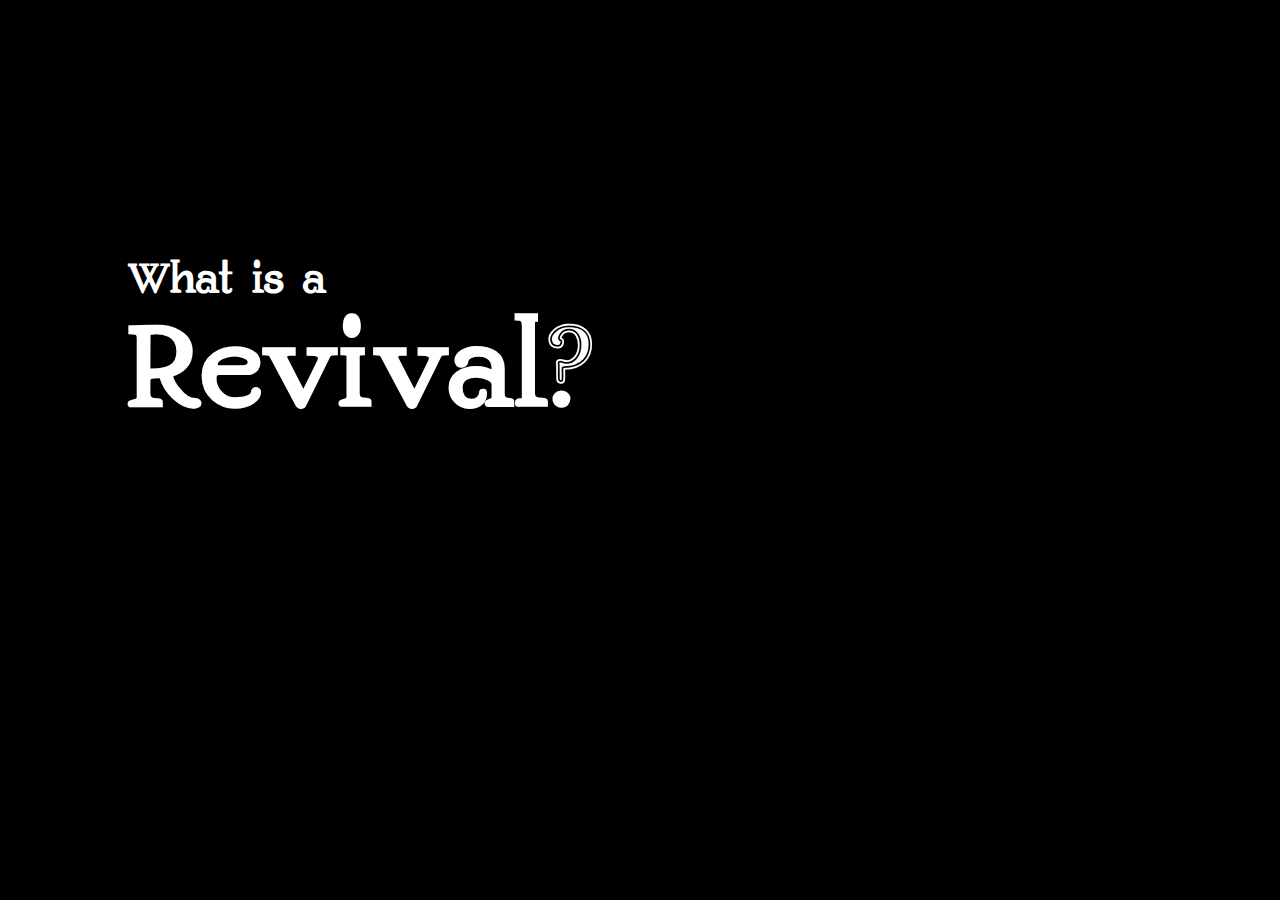
<file: page2/page2.html>
<!DOCTYPE html>
<html lang="en">
  <head>
    <meta charset="UTF-8">
    <meta name="viewport" content="width=device-width">

    <link rel="stylesheet" href="css/page2.css">
    <title>revival</title>

  </head>
  <body>

    <h2>What is a</h2>
   <a href=""><h1>Revival?</h1></a>
    
      <!-- <h6>1.a.</h6>
        <h3>-The action of reviving something after decline or discontinuance;restoration to general use, acceptance, popularity, etc.; an instance or the result of this.</h3>
      <h6>1.b.</h6>
       <h3>- The action or an act of staging a new production of an old play, musical, etc., or of reshowing an old film, republishing an old literary work, etc.; a newly revived play, film, etc. Also: the action or an act of resuming an old radio or television series.</h3>
      <h6>1.c.</h6>
        <h3>- The reintroduction of a style of architecture, furniture, etc., characteristic of a particular earlier period; (also) architecture of this style. In later use frequently with modifying word, as Greek revival, Jacobean revival, etc., and often used attributively.</h3> -->


    <!-- <footer>
      <a href="revival_animation/animation.html" target="_blank">animation</a>
      <a href="" target="_blank">v_001</a>
      <a href="revival_002/revival_002.html" target="_blank">v_002</a>
      <a href="" target="_blank">v_003</a>
      <a href="" target="_blank">v_004</a>
    </footer> -->


  </body>
</html>
</file>
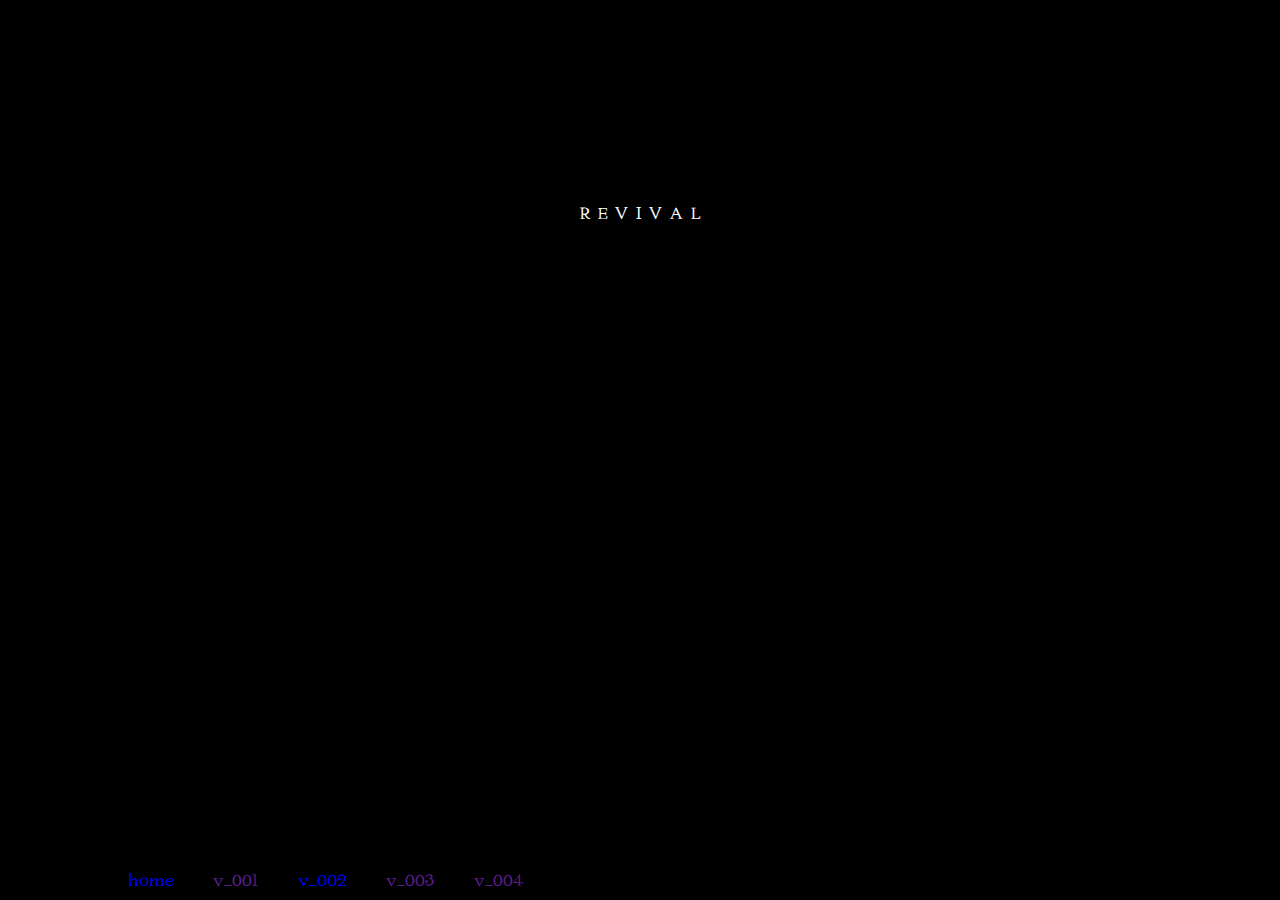
<file: revival_animation/animation.html>
<!DOCTYPE html>
<html lang="en">
  <head>
    <meta charset="UTF-8">
    <meta name="viewport" content="width=device-width">

    <link rel="stylesheet" href="css/animation.css">
    <title>revival, revived</title>

  </head>
  <body>

  <div id="movingText">
      <span id="R" >R</span>
      <span id="E" >E</span>
      <span id="V" >V</span>
      <span id="I" >I</span>
      <span id="V2" >V</span>
      <span id="A" >A</span>
      <span id="L" >L</span>
    </div>

    <!-- <h2 id="cr01">Cromwell Revival</h2>
    <h2 id="cr02">Cromwell Revival</h2>
    <h2 id="cr03">Cromwell Revival</h2>
    <h2 id="cr04">Cromwell Revival</h2> -->

   



    <footer>
      <a href="../index.html" target="_blank">home</a>
      <a href="" target="_blank">v_001</a>
      <a href="revival_002/revival_002.html" target="_blank">v_002</a>
      <a href="" target="_blank">v_003</a>
      <a href="" target="_blank">v_004</a>
    </footer>


  </body>
</html>
</file>
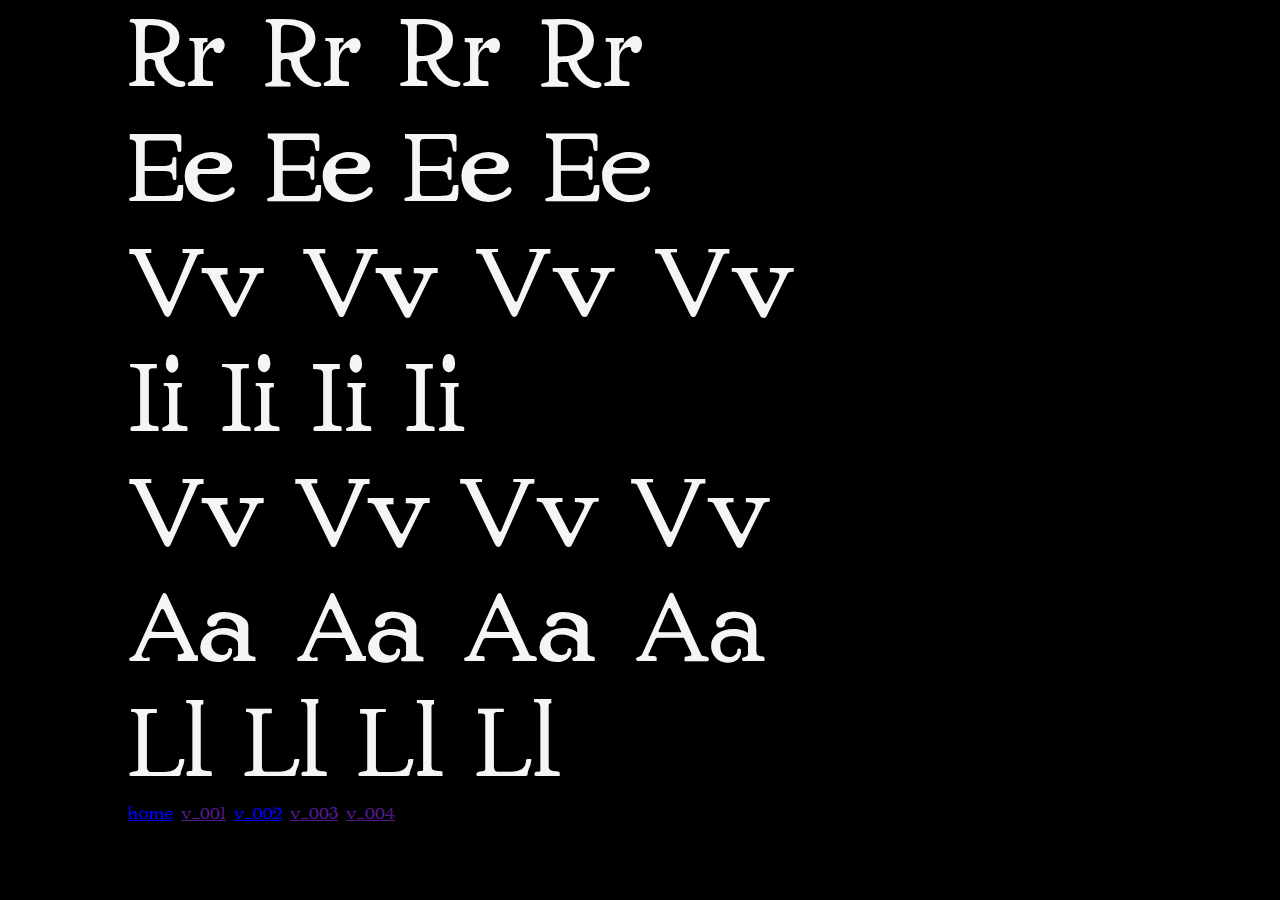
<file: samples/samples.html>
<!DOCTYPE html>
<html lang="en">
  <head>
    <meta charset="UTF-8">
    <meta name="viewport" content="width=device-width">

    <link rel="stylesheet" href="css/samples.css">
    <title>revival, revived</title>

  </head>
  <body>

  <div id="movingText">
      <span id="R1" >Rr</span> <span id="R2" >Rr</span> <span id="R3" >Rr</span> <span id="R4" >Rr</span><br>
      <span id="E1" >Ee</span><span id="E2" >Ee</span><span id="E3" >Ee</span><span id="E4" >Ee</span><br>
      <span id="V1" >Vv</span> <span id="V2" >Vv</span> <span id="V3" >Vv</span> <span id="V4" >Vv</span><br>
      <span id="I1" >Ii</span><span id="I2" >Ii</span><span id="I3" >Ii</span><span id="I4" >Ii</span><br>
      <span id="V21" >Vv</span><span id="V22" >Vv</span><span id="V23" >Vv</span><span id="V24" >Vv</span><br>
      <span id="A1" >Aa</span> <span id="A2" >Aa</span> <span id="A3" >Aa</span> <span id="A4" >Aa</span><br>
      <span id="L1" >Ll</span><span id="L2" >Ll</span><span id="L3" >Ll</span><span id="L4" >Ll</span>
    </div>

    <!-- <h2 id="cr01">Cromwell Revival</h2>
    <h2 id="cr02">Cromwell Revival</h2>
    <h2 id="cr03">Cromwell Revival</h2>
    <h2 id="cr04">Cromwell Revival</h2> -->

   



    <footer>
      <a href="../index.html" target="_blank">home</a>
      <a href="" target="_blank">v_001</a>
      <a href="revival_002/revival_002.html" target="_blank">v_002</a>
      <a href="" target="_blank">v_003</a>
      <a href="" target="_blank">v_004</a>
    </footer>


  </body>
</html>
</file>
<file: page2/css/page2.css>
@font-face {
  font-family: cr_004;
  src: url(../../fonts/Cromwell_Revival_004-Regular.otf);
}

@font-face {
  font-family: cr_001;
  src: url(../fonts/Cromwell_Revival_001-Regular.ttf);
}



* {
  margin: 0;
  padding: 0;
  box-sizing: border-box;
}

body {
  font-family: cr_004;
  margin-left: 10%;
  margin-right: 10%;
  background-color: black;
  margin-top: 20%;
}

h1 {
  /* margin-top: 20%; */
  font-size: 7em;
  letter-spacing: .0125em;
  padding-bottom: 4%;
  color: white; 
}

h2 {
  font-size: 2.5em;
  color: white;
}





h3 {
  text-align: justify;
  padding-bottom: 2.5%;
}

footer {
 margin-top: 5%;
}

a {
  text-decoration: none;
  padding-right: 2.5%;
}
</file>
<file: revival_animation/css/animation.css>
@font-face {
  font-family: cr_001;
  src: url(../../fonts/Cromwell_Revival_001-Regular.ttf);
}

@font-face {
  font-family: cr_002;
  src: url(../../fonts/Cromwell_Revival_002-Regular.otf);
}

@font-face {
  font-family: cr_003;
  src: url(../../fonts/Cromwell_Revival_003-Regular.ttf);
}

@font-face {
  font-family: cr_004;
  src: url(../../fonts/Cromwell_Revival_004-Regular.otf);
}



* {
  margin: 0;
  padding: 0;
  box-sizing: border-box;
}

body {
  margin-left: 10%;
  margin-right: 10%;
  position: relative;

  font-family: cr_004;
  background-color: black;
  color: white;
}

#movingText {
 margin-top: 20%; 
 text-align: center;
 font-size: 2
}

#R {
  animation-name: fontCycle;
  animation-duration: 20s;
  animation-delay: 1s;
  animation-iteration-count: infinite;
  animation-direction: alternate-reverse;
  animation-timing-function: ease-in-out;
  -webkit-animation: ;
}
#E {
  animation-name: fontCycle;
  animation-duration: 20s;
  animation-delay: 2s;
  animation-iteration-count: infinite;
  animation-direction: alternate;
  -webkit-animation: ;
}
#V {
  animation-name: fontCycle;
  animation-duration: 20s;
  animation-delay: 3s;
  animation-iteration-count: infinite;
  animation-direction: alternate-reverse;
  -webkit-animation: ;
}
#I {
  animation-name: fontCycle;
  animation-duration: 20s;
  animation-delay: 4s;
  animation-iteration-count: infinite;
  animation-direction: alternate;
  -webkit-animation: ;
}
#V2 {
  animation-name: fontCycle;
  animation-duration: 20s;
  animation-delay: 5s;
  animation-iteration-count: infinite;
  animation-direction: alternate-reverse;
  -webkit-animation: ;
}
#A {
  animation-name: fontCycle;
  animation-duration: 20s;
  animation-delay: 6s;
  animation-iteration-count: infinite;
  animation-direction: alternate;
  -webkit-animation: ;
}
#L {
  animation-name: fontCycle;
  animation-duration: 20s;
  animation-delay: 7s;
  animation-iteration-count: infinite;
  animation-direction: alternate-reverse;
  -webkit-animation: ;
}

#cr01 {
  margin-top: 10%;
  text-align: center;
  font-size: 3em;
  font-family: cr_001;
}
#cr02 {
  /* margin-top: 10%; */
  text-align: center;
  font-size: 3em;
  font-family: cr_002;
}
#cr03 {
  /* margin-top: 10%; */
  text-align: center;
  font-size: 3em;
  font-family: cr_003;
}
#cr04 {
  /* margin-top: 10%; */
  text-align: center;
  font-size: 3em;
  font-family: cr_004;
}







footer {
  position: fixed;
  bottom: 1%;
  width: 100%;

}

a {
  text-decoration: none;
  padding-right: 2.5%;
}

@keyframes fontCycle {

  25% {
    font-family: cr_001;
    font-size: 4em;
  }
  50% {
    font-family: cr_002;
    font-size: 4.5em;
    text-transform: lowercase;
  }
  75% {
    font-family: cr_003;
    font-size: 5em;
    text-transform: capitalize;
  }
  100% {
    font-family: cr_004;
    font-size: 5.5em;
    text-transform: uppercase;
  }
}
</file>
<file: samples/css/samples.css>
@font-face {
  font-family: cr_001;
  src: url(../../fonts/Cromwell_Revival_001-Regular.ttf);
}

@font-face {
  font-family: cr_002;
  src: url(../../fonts/Cromwell_Revival_002-Regular.otf);
}

@font-face {
  font-family: cr_003;
  src: url(../../fonts/Cromwell_Revival_003-Regular.ttf);
}

@font-face {
  font-family: cr_004;
  src: url(../../fonts/Cromwell_Revival_004-Regular.otf);
}


* {
  margin: 0;
  padding: 0;
  box-sizing: border-box;
}

body {

  width: 80%;
  margin: auto;
  font-family: cr_004;
  background-color: black;
  color: whitesmoke;

}

#R1, #E1, #V1, #I1, #V21, #A1, #L1 {
  font-size: 6em;
  font-family: cr_001;
  padding-right: 3%;
}

#R2, #E2, #V2, #I2, #V22, #A2, #L2 {
  font-size: 6em;
  font-family: cr_002;
  padding-right: 3%;
}

#R3, #E3, #V3, #I3, #V23, #A3, #L3 {
  font-size: 6em;
  font-family: cr_003;
  padding-right: 3%;
}

#R4, #E4, #V4, #I4, #V24, #A4, #L4 {
  font-size: 6em;
  font-family: cr_004;
  padding-right: 3%;
}
</file>
